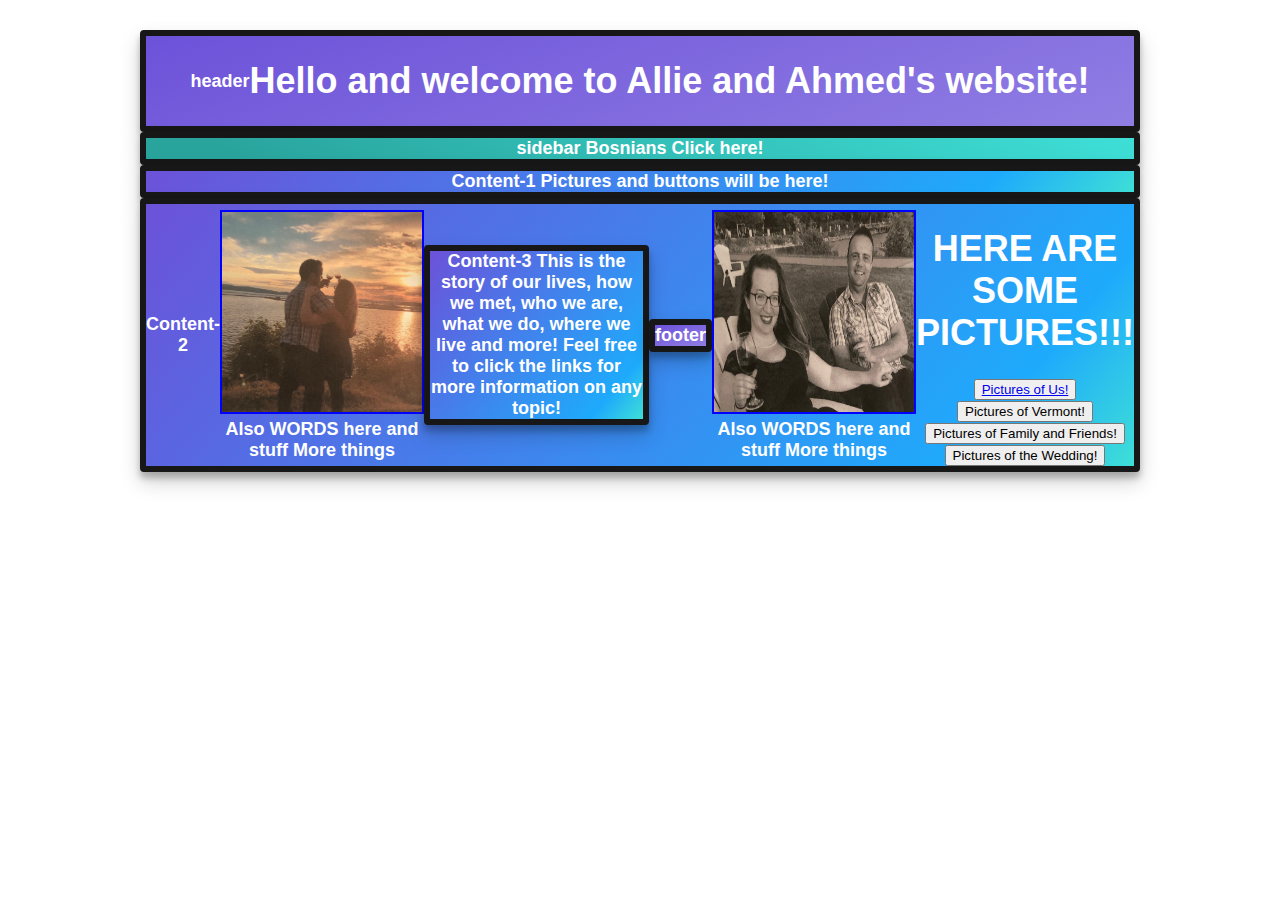
<file: index.html>
<!DOCTYPE html>
<html lang="en">
<html>

<head>
    <meta charset="UTF-8">
    <meta name="viewport" content="width=device-width, initial-scale=1.0">
    <meta http-equiv="X-UA-Compatible" content="ie=edge">
    <link rel="stylesheet" href='style.css'>
    </link>

    <title>A&A Page!</title>

    <div class="container">
        <div class="item header">header
            <h1> Hello and welcome to Allie and Ahmed's website! </h1>
        </div>
        <div class="item sidebar">sidebar
            Bosnians Click here!
        </div>
        <div class="item content-1">Content-1
            Pictures and buttons will be here!

        </div>

        <div class="item content-2">Content-2

            <div id="container">

                <div id="imgbegin">
                    <img src="cheers.jpg" />
                    Also WORDS here and stuff

                    More things </div>
            </div>
            <div class="item content-3">Content-3

<body>
    This is the story of our lives, how we met, who we are, what we do, where we live and more!

    Feel free to click the links for more information on any topic!</body>
</div>


<div class="item footer">footer</div>


<div id="imgstart">
    <img src="vermontwinehappy.jpg" />
    Also WORDS here and stuff

    More things </div>


<div id="buttons">
    <h1> HERE ARE SOME PICTURES!!!</h1>
    <button id="picButton1"> <a href="./picturesus.html"> Pictures of Us! </a></button>



    <button id="picButton2"> Pictures of Vermont!</button>
    <button id="picButton3"> Pictures of Family and Friends!</button>
    <button id="picButton4"> Pictures of the Wedding!</button>
</div>


<div id="display"></div>
<script>
    let display = document.getElementById('display')
    let count = 0


    time()
    function time() {
        setInterval(countUp, 1000)
    }

    function countUp() {
        if (count >= 100) {
            clearInterval(countUp)
            alert("Time's Up", stop)

        } else {
            count++
            display.innerText = count
        }
    }


    

   
</body >

</html >
</file>
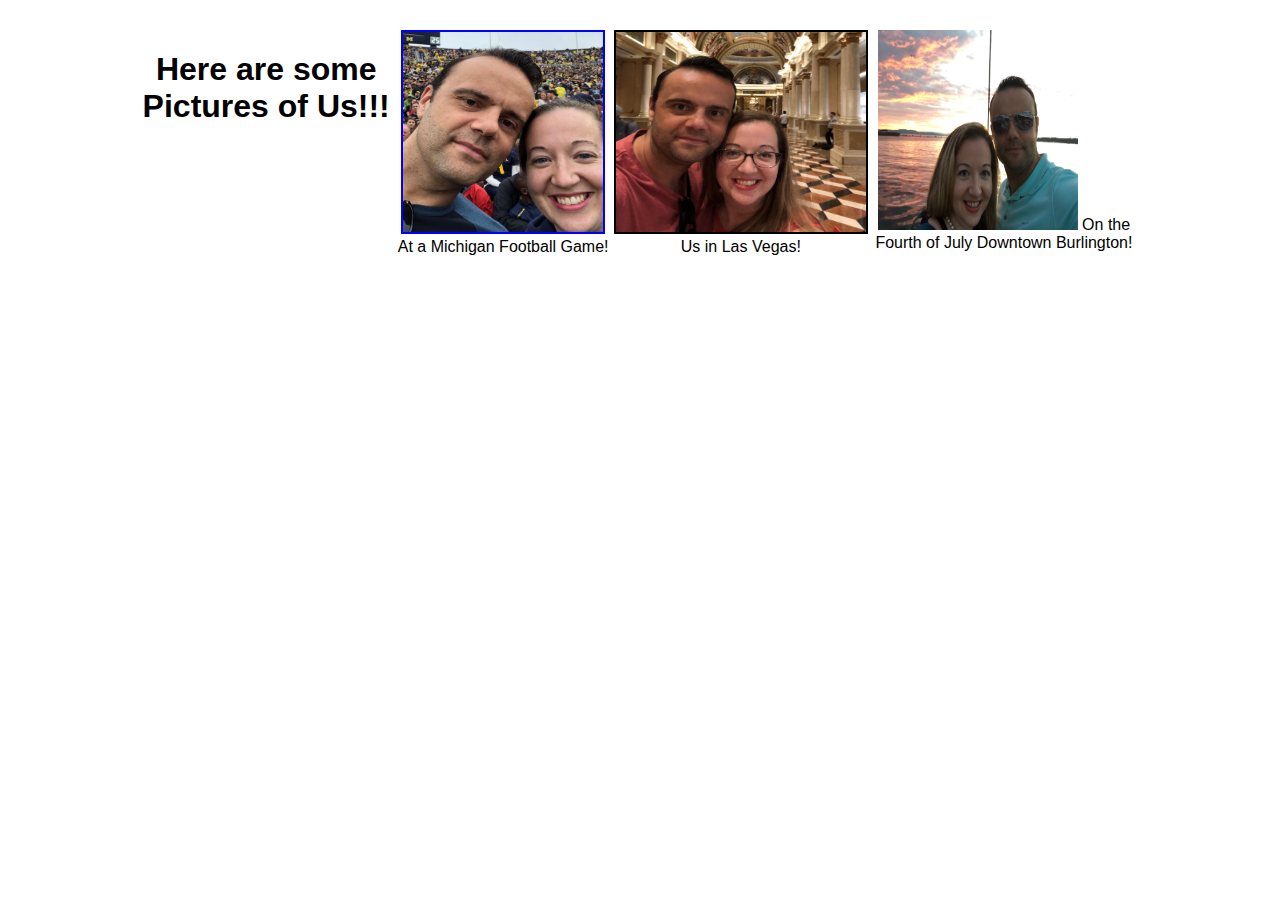
<file: picturesus.html>
<!DOCTYPE html>
<html lang="en">
<head>
    <meta charset="UTF-8">
    <meta name="viewport" content="width=
    , initial-scale=1.0">
    <meta http-equiv="X-UA-Compatible" content="ie=edge">

    <link rel="stylesheet" href='style.css'>

    <title>Pictures of Us!</title>
</head>
<h1>Here are some Pictures of Us!!!</h1>
<body>
    
    <div id="img1">
        <img src="michigan.jpg" />
        At a Michigan Football Game! </div>

        <div id="img2">
            <img src="vegasstraight.jpg" />
            Us in Las Vegas!</div>

            <div id="img3">
                <img src="fourth.JPG" />
                On the Fourth of July Downtown Burlington! </div>


</body>
</html>
</file>
<file: style.css>
body {
    background-color: rgb(160, 104, 209);
    width: 1000px;
    margin: 10px auto;
    text-align: center;
    padding: 10px;
    user-select: none;
  }



  body {
    background-color: white;
    display: flex;
    justify-content: center;
    padding: 20px;
    font-family: -apple-system, BlinkMacSystemFont, "Segoe UI", Roboto, Helvetica, Arial, sans-serif, "Apple Color Emoji", "Segoe UI Emoji", "Segoe UI Symbol";
  }
  
  .item {
    background-color: #1EAAFC;
    background-image: linear-gradient(130deg, #6C52D9 0%, #1EAAFC 85%, #3EDFD7 100%);
    box-shadow: 0 10px 20px rgba(0,0,0,0.19), 0 6px 6px rgba(0,0,0,0.23);
    color: #ffffff;
    border-radius: 4px;
    border: 6px solid #171717;
    display: flex;
    justify-content: center;
    align-items: center;
    font-size: 18px;
    font-weight: bold;
  }
  
  .header {
    background-color: #1EAAFC;
    background-image: linear-gradient(160deg, #6C52D9 0%, #9B8AE6 127%);
  }
  
  .sidebar {
    background-image: linear-gradient(203deg, #3EDFD7 0%, #29A49D 90%)
  }
  
  .content-1,
  .content-2,
  .content-3 {
    background-image: linear-gradient(130deg, #6C52D9 0%, #1EAAFC 85%, #3EDFD7 100%);
  }
  
  .footer {
    background-color: #6C52D9;
    background-image: linear-gradient(160deg, #6C52D9 0%, #9B8AE6 127%);
  }


  #imgstart img {
    width: 200px;
    height:200px;
    border: 2px solid blue
}
#imgbegin img {
  width: 200px;
  height:200px;
  border: 2px solid blue
}
#img1 img {
    width: 200px;
    height:200px;
    border: 2px solid blue
}

#img2 img {
    width: 250px;
    height:200px;
    border: 2px solid black 
}

#img3 img {
  width: 200px;
  height:200px;
  border: 2px solid blue




#img-wrapper img {

    width: 260px;
    height: 300px;
   
}

 


#container { 
    display:flex;
flex-direction:row;
align-content: space-between
}

#sidebar{
    display:flex;
    flex-direction:column;
    justify-content: space-between;
    width:500px;
    font-size: 8px;
    margin-left: 10px
}

#fancy-box{ 
    display: flex;
border: 10px solid blue;

border-radius: 15%;

}

#inner-container{
    display: flex;
    flex-direction:column;
    justify-content:space-between;
    max-width: 85vw;
 height: calc(100vh -20px)
}
</file>
